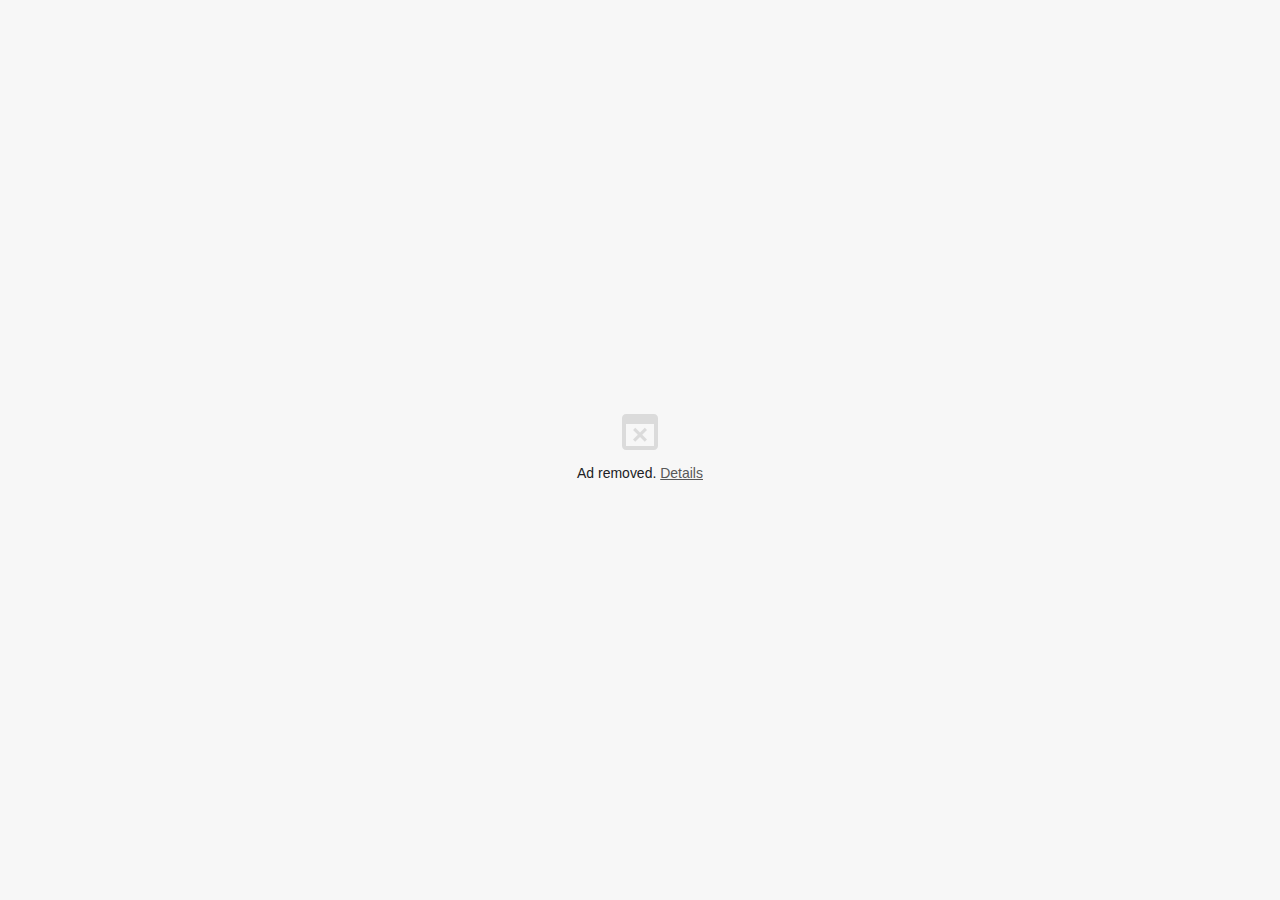
<file: images/Project Report on E-Commerce by Sanjay Gupta - issuu_files/saved_resource(4).html>
<!DOCTYPE html>
<!-- saved from url=(0029)chrome-error://chromewebdata/ -->
<html dir="ltr" lang="en"><head><meta http-equiv="Content-Type" content="text/html; charset=UTF-8">
  
  <meta name="viewport" content="initial-scale=1, minimum-scale=1, width=device-width">
  <meta http-equiv="Content-Security-Policy" content="require-trusted-types-for &#39;script&#39;; trusted-types jstemplate;">
  <title></title>
  <style>/* Copyright 2017 The Chromium Authors. All rights reserved.
 * Use of this source code is governed by a BSD-style license that can be
 * found in the LICENSE file. */

a {
  color: var(--link-color);
}

body {
  --background-color: #fff;
  --error-code-color: var(--google-gray-700);
  --google-blue-100: rgb(210, 227, 252);
  --google-blue-300: rgb(138, 180, 248);
  --google-blue-600: rgb(26, 115, 232);
  --google-blue-700: rgb(25, 103, 210);
  --google-gray-100: rgb(241, 243, 244);
  --google-gray-300: rgb(218, 220, 224);
  --google-gray-500: rgb(154, 160, 166);
  --google-gray-50: rgb(248, 249, 250);
  --google-gray-600: rgb(128, 134, 139);
  --google-gray-700: rgb(95, 99, 104);
  --google-gray-800: rgb(60, 64, 67);
  --google-gray-900: rgb(32, 33, 36);
  --heading-color: var(--google-gray-900);
  --link-color: rgb(88, 88, 88);
  --popup-container-background-color: rgba(0,0,0,.65);
  --primary-button-fill-color-active: var(--google-blue-700);
  --primary-button-fill-color: var(--google-blue-600);
  --primary-button-text-color: #fff;
  --quiet-background-color: rgb(247, 247, 247);
  --secondary-button-border-color: var(--google-gray-500);
  --secondary-button-fill-color: #fff;
  --secondary-button-hover-border-color: var(--google-gray-600);
  --secondary-button-hover-fill-color: var(--google-gray-50);
  --secondary-button-text-color: var(--google-gray-700);
  --small-link-color: var(--google-gray-700);
  --text-color: var(--google-gray-700);
  background: var(--background-color);
  color: var(--text-color);
  word-wrap: break-word;
}

.nav-wrapper .secondary-button {
  background: var(--secondary-button-fill-color);
  border: 1px solid var(--secondary-button-border-color);
  color: var(--secondary-button-text-color);
  float: none;
  margin: 0;
  padding: 8px 16px;
}

.hidden {
  display: none;
}

html {
  -webkit-text-size-adjust: 100%;
  font-size: 125%;
}

.icon {
  background-repeat: no-repeat;
  background-size: 100%;
}

@media (prefers-color-scheme: dark) {
  body {
    --background-color: var(--google-gray-900);
    --error-code-color: var(--google-gray-500);
    --heading-color: var(--google-gray-500);
    --link-color: var(--google-blue-300);
    --primary-button-fill-color-active: rgb(129, 162, 208);
    --primary-button-fill-color: var(--google-blue-300);
    --primary-button-text-color: var(--google-gray-900);
    --quiet-background-color: var(--background-color);
    --secondary-button-border-color: var(--google-gray-700);
    --secondary-button-fill-color: var(--google-gray-900);
    --secondary-button-hover-fill-color: rgb(48, 51, 57);
    --secondary-button-text-color: var(--google-blue-300);
    --small-link-color: var(--google-blue-300);
    --text-color: var(--google-gray-500);
  }
}
</style>
  <style>/* Copyright 2017 The Chromium Authors. All rights reserved.
 * Use of this source code is governed by a BSD-style license that can be
 * found in the LICENSE file. */

body {
  background-color: var(--quiet-background-color);
  margin: 0;
}

#details {
  box-sizing: border-box;
  color: var(--text-color);
  font-family: Roboto-Regular, sans-serif;
  font-size: 0.93333em;
  height: auto;
  line-height: 1.48em;
  margin: 0;
  opacity: 1;
  transition: opacity 250ms cubic-bezier(0.4, 0, 0.2, 1);
}

#details.hidden {
  display: block;
  height: 0;
  opacity: 0;
  overflow: hidden;
  padding-bottom: 0;
  transition: none;
}

#details-link {
  color: var(--link-color);
  text-decoration: underline;
  text-transform: none;
}

h1 {
  color: var(--heading-color);
  font-family: Roboto-Regular, sans-serif;
  font-size: 0.93333em;
  font-weight: normal;
  line-height: 1.4em;
  margin: 8px 0 8px;
}

.giant .icon {
  bottom: 0;
  left: 0;
  margin: auto;
  position: fixed;
  right: 0;
  top: 0;
}

.giant #details,
.giant #main-message {
  display: none;
}

.icon {
  background-image: url([data-uri]);
  background-position: center;
  height: 20vh;
  margin: 0 auto;
  max-height: 48px;
  max-width: 48px;
  min-height: 18px;
  min-width: 18px;
  opacity: .54;
  width: 20vh;
}

.heavy-ad .icon {
  background-image: url([data-uri]);
}

.interstitial-wrapper {
  align-items: center;
  box-sizing: border-box;
  display: flex;
  flex-direction: column;
  height: 100vh;
  justify-content: center;
  line-height: 1.6em;
  margin: 0 auto;
  max-width: 480px;
  padding: 16px;
  width: 100%;
}

#main-content {
  align-self: auto;
  flex: 0 1 auto;
  text-align: center;
}

@media (max-height:2em), (max-width:2em) {
  .icon {
    display: none;
  }
}

@media (min-height:25em) and (min-width:37.5em),
       (min-height:37.5em) and (min-width:25em) {
  .interstitial-wrapper {
    padding: 48px;
  }
}

/* Views that don't fit the details text. */
@media (max-height:11.25em) and (max-width:18.75em),
       (max-height:18.75em) and (max-width:11.25em),
       (max-height:5em), (max-width:5em) {
  .icon {
    max-height: 24px;
    max-width: 24px;
  }

  #details,
  #main-message {
    display: none;
  }
}

@media (prefers-color-scheme: dark) {
  .dark-mode-available .icon {
    filter: invert(1);
  }
}
</style>
  <script>// Copyright (c) 2012 The Chromium Authors. All rights reserved.
// Use of this source code is governed by a BSD-style license that can be
// found in the LICENSE file.

// #import {assertInstanceof} from './assert.m.js';
// #import {dispatchSimpleEvent} from './cr.m.js';
// Copyright (c) 2013 The Chromium Authors. All rights reserved.
// Use of this source code is governed by a BSD-style license that can be
// found in the LICENSE file.

/**
 * @fileoverview Assertion support.
 */

/**
 * Verify |condition| is truthy and return |condition| if so.
 * @template T
 * @param {T} condition A condition to check for truthiness.  Note that this
 *     may be used to test whether a value is defined or not, and we don't want
 *     to force a cast to Boolean.
 * @param {string=} opt_message A message to show on failure.
 * @return {T} A non-null |condition|.
 * @closurePrimitive {asserts.truthy}
 * @suppress {reportUnknownTypes} because T is not sufficiently constrained.
 */
/* #export */ function assert(condition, opt_message) {
  if (!condition) {
    let message = 'Assertion failed';
    if (opt_message) {
      message = message + ': ' + opt_message;
    }
    const error = new Error(message);
    const global = function() {
      const thisOrSelf = this || self;
      /** @type {boolean} */
      thisOrSelf.traceAssertionsForTesting;
      return thisOrSelf;
    }();
    if (global.traceAssertionsForTesting) {
      console.warn(error.stack);
    }
    throw error;
  }
  return condition;
}

/**
 * Call this from places in the code that should never be reached.
 *
 * For example, handling all the values of enum with a switch() like this:
 *
 *   function getValueFromEnum(enum) {
 *     switch (enum) {
 *       case ENUM_FIRST_OF_TWO:
 *         return first
 *       case ENUM_LAST_OF_TWO:
 *         return last;
 *     }
 *     assertNotReached();
 *     return document;
 *   }
 *
 * This code should only be hit in the case of serious programmer error or
 * unexpected input.
 *
 * @param {string=} opt_message A message to show when this is hit.
 * @closurePrimitive {asserts.fail}
 */
/* #export */ function assertNotReached(opt_message) {
  assert(false, opt_message || 'Unreachable code hit');
}

/**
 * @param {*} value The value to check.
 * @param {function(new: T, ...)} type A user-defined constructor.
 * @param {string=} opt_message A message to show when this is hit.
 * @return {T}
 * @template T
 */
/* #export */ function assertInstanceof(value, type, opt_message) {
  // We don't use assert immediately here so that we avoid constructing an error
  // message if we don't have to.
  if (!(value instanceof type)) {
    assertNotReached(
        opt_message ||
        'Value ' + value + ' is not a[n] ' + (type.name || typeof type));
  }
  return value;
}


/**
 * Alias for document.getElementById. Found elements must be HTMLElements.
 * @param {string} id The ID of the element to find.
 * @return {HTMLElement} The found element or null if not found.
 */
/* #export */ function $(id) {
  // Disable getElementById restriction here, since we are instructing other
  // places to re-use the $() that is defined here.
  // eslint-disable-next-line no-restricted-properties
  const el = document.getElementById(id);
  return el ? assertInstanceof(el, HTMLElement) : null;
}

// TODO(devlin): This should return SVGElement, but closure compiler is missing
// those externs.
/**
 * Alias for document.getElementById. Found elements must be SVGElements.
 * @param {string} id The ID of the element to find.
 * @return {Element} The found element or null if not found.
 */
/* #export */ function getSVGElement(id) {
  // Disable getElementById restriction here, since it is not suitable for SVG
  // elements.
  // eslint-disable-next-line no-restricted-properties
  const el = document.getElementById(id);
  return el ? assertInstanceof(el, Element) : null;
}

/**
 * @return {?Element} The currently focused element (including elements that are
 *     behind a shadow root), or null if nothing is focused.
 */
/* #export */ function getDeepActiveElement() {
  let a = document.activeElement;
  while (a && a.shadowRoot && a.shadowRoot.activeElement) {
    a = a.shadowRoot.activeElement;
  }
  return a;
}

// 

/**
 * @param {Node} el A node to search for ancestors with |className|.
 * @param {string} className A class to search for.
 * @return {Element} A node with class of |className| or null if none is found.
 */
/* #export */ function findAncestorByClass(el, className) {
  return /** @type {Element} */ (findAncestor(el, function(el) {
    return el.classList && el.classList.contains(className);
  }));
}

/**
 * Return the first ancestor for which the {@code predicate} returns true.
 * @param {Node} node The node to check.
 * @param {function(Node):boolean} predicate The function that tests the
 *     nodes.
 * @param {boolean=} includeShadowHosts
 * @return {Node} The found ancestor or null if not found.
 */
/* #export */ function findAncestor(node, predicate, includeShadowHosts) {
  while (node !== null) {
    if (predicate(node)) {
      break;
    }
    node = includeShadowHosts && node instanceof ShadowRoot ? node.host :
                                                              node.parentNode;
  }
  return node;
}

/**
 * Disables text selection and dragging, with optional callbacks to specify
 * overrides.
 * @param {function(Event):boolean=} opt_allowSelectStart Unless this function
 *    is defined and returns true, the onselectionstart event will be
 *    suppressed.
 * @param {function(Event):boolean=} opt_allowDragStart Unless this function
 *    is defined and returns true, the ondragstart event will be suppressed.
 */
/* #export */ function disableTextSelectAndDrag(
    opt_allowSelectStart, opt_allowDragStart) {
  // Disable text selection.
  document.onselectstart = function(e) {
    if (!(opt_allowSelectStart && opt_allowSelectStart.call(this, e))) {
      e.preventDefault();
    }
  };

  // Disable dragging.
  document.ondragstart = function(e) {
    if (!(opt_allowDragStart && opt_allowDragStart.call(this, e))) {
      e.preventDefault();
    }
  };
}

/**
 * Check the directionality of the page.
 * @return {boolean} True if Chrome is running an RTL UI.
 */
/* #export */ function isRTL() {
  return document.documentElement.dir === 'rtl';
}

/**
 * Get an element that's known to exist by its ID. We use this instead of just
 * calling getElementById and not checking the result because this lets us
 * satisfy the JSCompiler type system.
 * @param {string} id The identifier name.
 * @return {!HTMLElement} the Element.
 */
/* #export */ function getRequiredElement(id) {
  return assertInstanceof(
      $(id), HTMLElement, 'Missing required element: ' + id);
}

/**
 * Query an element that's known to exist by a selector. We use this instead of
 * just calling querySelector and not checking the result because this lets us
 * satisfy the JSCompiler type system.
 * @param {string} selectors CSS selectors to query the element.
 * @param {(!Document|!DocumentFragment|!Element)=} opt_context An optional
 *     context object for querySelector.
 * @return {!HTMLElement} the Element.
 */
/* #export */ function queryRequiredElement(selectors, opt_context) {
  const element = (opt_context || document).querySelector(selectors);
  return assertInstanceof(
      element, HTMLElement, 'Missing required element: ' + selectors);
}

/**
 * Creates a new URL which is the old URL with a GET param of key=value.
 * @param {string} url The base URL. There is not sanity checking on the URL so
 *     it must be passed in a proper format.
 * @param {string} key The key of the param.
 * @param {string} value The value of the param.
 * @return {string} The new URL.
 */
/* #export */ function appendParam(url, key, value) {
  const param = encodeURIComponent(key) + '=' + encodeURIComponent(value);

  if (url.indexOf('?') === -1) {
    return url + '?' + param;
  }
  return url + '&' + param;
}

/**
 * Creates an element of a specified type with a specified class name.
 * @param {string} type The node type.
 * @param {string} className The class name to use.
 * @return {Element} The created element.
 */
/* #export */ function createElementWithClassName(type, className) {
  const elm = document.createElement(type);
  elm.className = className;
  return elm;
}

/**
 * transitionend does not always fire (e.g. when animation is aborted
 * or when no paint happens during the animation). This function sets up
 * a timer and emulate the event if it is not fired when the timer expires.
 * @param {!HTMLElement} el The element to watch for transitionend.
 * @param {number=} opt_timeOut The maximum wait time in milliseconds for the
 *     transitionend to happen. If not specified, it is fetched from |el|
 *     using the transitionDuration style value.
 */
/* #export */ function ensureTransitionEndEvent(el, opt_timeOut) {
  if (opt_timeOut === undefined) {
    const style = getComputedStyle(el);
    opt_timeOut = parseFloat(style.transitionDuration) * 1000;

    // Give an additional 50ms buffer for the animation to complete.
    opt_timeOut += 50;
  }

  let fired = false;
  el.addEventListener('transitionend', function f(e) {
    el.removeEventListener('transitionend', f);
    fired = true;
  });
  window.setTimeout(function() {
    if (!fired) {
      cr.dispatchSimpleEvent(el, 'transitionend', true);
    }
  }, opt_timeOut);
}

/**
 * Alias for document.scrollTop getter.
 * @param {!HTMLDocument} doc The document node where information will be
 *     queried from.
 * @return {number} The Y document scroll offset.
 */
/* #export */ function scrollTopForDocument(doc) {
  return doc.documentElement.scrollTop || doc.body.scrollTop;
}

/**
 * Alias for document.scrollTop setter.
 * @param {!HTMLDocument} doc The document node where information will be
 *     queried from.
 * @param {number} value The target Y scroll offset.
 */
/* #export */ function setScrollTopForDocument(doc, value) {
  doc.documentElement.scrollTop = doc.body.scrollTop = value;
}

/**
 * Alias for document.scrollLeft getter.
 * @param {!HTMLDocument} doc The document node where information will be
 *     queried from.
 * @return {number} The X document scroll offset.
 */
/* #export */ function scrollLeftForDocument(doc) {
  return doc.documentElement.scrollLeft || doc.body.scrollLeft;
}

/**
 * Alias for document.scrollLeft setter.
 * @param {!HTMLDocument} doc The document node where information will be
 *     queried from.
 * @param {number} value The target X scroll offset.
 */
/* #export */ function setScrollLeftForDocument(doc, value) {
  doc.documentElement.scrollLeft = doc.body.scrollLeft = value;
}

/**
 * Replaces '&', '<', '>', '"', and ''' characters with their HTML encoding.
 * @param {string} original The original string.
 * @return {string} The string with all the characters mentioned above replaced.
 */
/* #export */ function HTMLEscape(original) {
  return original.replace(/&/g, '&amp;')
      .replace(/</g, '&lt;')
      .replace(/>/g, '&gt;')
      .replace(/"/g, '&quot;')
      .replace(/'/g, '&#39;');
}

/**
 * Shortens the provided string (if necessary) to a string of length at most
 * |maxLength|.
 * @param {string} original The original string.
 * @param {number} maxLength The maximum length allowed for the string.
 * @return {string} The original string if its length does not exceed
 *     |maxLength|. Otherwise the first |maxLength| - 1 characters with '...'
 *     appended.
 */
/* #export */ function elide(original, maxLength) {
  if (original.length <= maxLength) {
    return original;
  }
  return original.substring(0, maxLength - 1) + '\u2026';
}

/**
 * Quote a string so it can be used in a regular expression.
 * @param {string} str The source string.
 * @return {string} The escaped string.
 */
/* #export */ function quoteString(str) {
  return str.replace(/([\\\.\+\*\?\[\^\]\$\(\)\{\}\=\!\<\>\|\:])/g, '\\$1');
}

/**
 * Calls |callback| and stops listening the first time any event in |eventNames|
 * is triggered on |target|.
 * @param {!EventTarget} target
 * @param {!Array<string>|string} eventNames Array or space-delimited string of
 *     event names to listen to (e.g. 'click mousedown').
 * @param {function(!Event)} callback Called at most once. The
 *     optional return value is passed on by the listener.
 */
/* #export */ function listenOnce(target, eventNames, callback) {
  if (!Array.isArray(eventNames)) {
    eventNames = eventNames.split(/ +/);
  }

  const removeAllAndCallCallback = function(event) {
    eventNames.forEach(function(eventName) {
      target.removeEventListener(eventName, removeAllAndCallCallback, false);
    });
    return callback(event);
  };

  eventNames.forEach(function(eventName) {
    target.addEventListener(eventName, removeAllAndCallCallback, false);
  });
}

//   /* is_ios */

/**
 * @param {!Event} e
 * @return {boolean} Whether a modifier key was down when processing |e|.
 */
/* #export */ function hasKeyModifiers(e) {
  return !!(e.altKey || e.ctrlKey || e.metaKey || e.shiftKey);
}

/**
 * @param {!Element} el
 * @return {boolean} Whether the element is interactive via text input.
 */
/* #export */ function isTextInputElement(el) {
  return el.tagName === 'INPUT' || el.tagName === 'TEXTAREA';
}
</script>
  <script>// Copyright 2017 The Chromium Authors. All rights reserved.
// Use of this source code is governed by a BSD-style license that can be
// found in the LICENSE file.

// This is the shared code for security interstitials. It is used for both SSL
// interstitials and Safe Browsing interstitials.

/**
 * @typedef {{
 *   dontProceed: function(),
 *   proceed: function(),
 *   showMoreSection: function(),
 *   openHelpCenter: function(),
 *   openDiagnostic: function(),
 *   reload: function(),
 *   openDateSettings: function(),
 *   openLogin: function(),
 *   doReport: function(),
 *   dontReport: function(),
 *   openReportingPrivacy: function(),
 *   openWhitepaper: function(),
 *   reportPhishingError: function(),
 * }}
 */
// eslint-disable-next-line no-var
var certificateErrorPageController;

// Should match security_interstitials::SecurityInterstitialCommand
/** @enum {number} */
const SecurityInterstitialCommandId = {
  CMD_DONT_PROCEED: 0,
  CMD_PROCEED: 1,
  // Ways for user to get more information
  CMD_SHOW_MORE_SECTION: 2,
  CMD_OPEN_HELP_CENTER: 3,
  CMD_OPEN_DIAGNOSTIC: 4,
  // Primary button actions
  CMD_RELOAD: 5,
  CMD_OPEN_DATE_SETTINGS: 6,
  CMD_OPEN_LOGIN: 7,
  // Safe Browsing Extended Reporting
  CMD_DO_REPORT: 8,
  CMD_DONT_REPORT: 9,
  CMD_OPEN_REPORTING_PRIVACY: 10,
  CMD_OPEN_WHITEPAPER: 11,
  // Report a phishing error.
  CMD_REPORT_PHISHING_ERROR: 12,
  // Open enhanced protection settings.
  CMD_OPEN_ENHANCED_PROTECTION_SETTINGS: 13,
};

const HIDDEN_CLASS = 'hidden';

/**
 * A convenience method for sending commands to the parent page.
 * @param {SecurityInterstitialCommandId} cmd  The command to send.
 */
function sendCommand(cmd) {
  if (window.certificateErrorPageController) {
    switch (cmd) {
      case SecurityInterstitialCommandId.CMD_DONT_PROCEED:
        certificateErrorPageController.dontProceed();
        break;
      case SecurityInterstitialCommandId.CMD_PROCEED:
        certificateErrorPageController.proceed();
        break;
      case SecurityInterstitialCommandId.CMD_SHOW_MORE_SECTION:
        certificateErrorPageController.showMoreSection();
        break;
      case SecurityInterstitialCommandId.CMD_OPEN_HELP_CENTER:
        certificateErrorPageController.openHelpCenter();
        break;
      case SecurityInterstitialCommandId.CMD_OPEN_DIAGNOSTIC:
        certificateErrorPageController.openDiagnostic();
        break;
      case SecurityInterstitialCommandId.CMD_RELOAD:
        certificateErrorPageController.reload();
        break;
      case SecurityInterstitialCommandId.CMD_OPEN_DATE_SETTINGS:
        certificateErrorPageController.openDateSettings();
        break;
      case SecurityInterstitialCommandId.CMD_OPEN_LOGIN:
        certificateErrorPageController.openLogin();
        break;
      case SecurityInterstitialCommandId.CMD_DO_REPORT:
        certificateErrorPageController.doReport();
        break;
      case SecurityInterstitialCommandId.CMD_DONT_REPORT:
        certificateErrorPageController.dontReport();
        break;
      case SecurityInterstitialCommandId.CMD_OPEN_REPORTING_PRIVACY:
        certificateErrorPageController.openReportingPrivacy();
        break;
      case SecurityInterstitialCommandId.CMD_OPEN_WHITEPAPER:
        certificateErrorPageController.openWhitepaper();
        break;
      case SecurityInterstitialCommandId.CMD_REPORT_PHISHING_ERROR:
        certificateErrorPageController.reportPhishingError();
        break;
      case SecurityInterstitialCommandId.CMD_OPEN_ENHANCED_PROTECTION_SETTINGS:
        certificateErrorPageController.openEnhancedProtectionSettings();
        break;
    }
    return;
  }
  // 
  window.domAutomationController.send(cmd);
  // 
  // 
}

/**
 * Call this to stop clicks on <a href="#"> links from scrolling to the top of
 * the page (and possibly showing a # in the link).
 */
function preventDefaultOnPoundLinkClicks() {
  document.addEventListener('click', function(e) {
    const anchor = findAncestor(/** @type {Node} */ (e.target), function(el) {
      return el.tagName === 'A';
    });
    // Use getAttribute() to prevent URL normalization.
    if (anchor && anchor.getAttribute('href') === '#') {
      e.preventDefault();
    }
  });
}

// 

// 
</script>
  <script>// Copyright 2017 The Chromium Authors. All rights reserved.
// Use of this source code is governed by a BSD-style license that can be
// found in the LICENSE file.

/**
 * Restores the interstitial content to the initial state if the window size
 * switches to a small view.
 */
function onResize() {
  const mediaQuery = '(max-height:11.25em) and (max-width:18.75em),' +
       '(max-height:18.75em) and (max-width:11.25em),' +
       '(max-height:5em), (max-width:5em)';

  // Check for change in window size.
  if (window.matchMedia(mediaQuery).matches) {
    const hiddenDetails = $('details').classList.add(HIDDEN_CLASS);
    $('main-content').classList.remove(HIDDEN_CLASS);
    $('icon').setAttribute('aria-label', loadTimeData.getString('heading'));
  } else {
    $('icon').removeAttribute('aria-label');
  }
}

function initPage() {
  const isGiantWebView = loadTimeData.getBoolean('is_giant');
  const interstitialType = loadTimeData.getString('type');
  const safebrowsing = interstitialType === 'SAFEBROWSING';
  const heavyAd = interstitialType === 'HEAVYAD';

  document.body.className = isGiantWebView ? 'giant' : '';

  if (heavyAd) {
    document.body.classList.add('heavy-ad');
  }

  preventDefaultOnPoundLinkClicks();

  $('details-link').addEventListener('click', function(event) {
    const hiddenDetails = $('details').classList.toggle(HIDDEN_CLASS);
    $('main-content').classList.toggle(HIDDEN_CLASS, !hiddenDetails);
  });

  if (safebrowsing) {
    $('proceed-link').addEventListener('click', function(event) {
      sendCommand(SecurityInterstitialCommandId.CMD_PROCEED);
    });
  }

  window.addEventListener('resize', onResize);
}

document.addEventListener('DOMContentLoaded', initPage);
</script>
</head>
<body id="body" marginwidth="0" marginheight="0" jstcache="0" class="heavy-ad">
  <div class="interstitial-wrapper" jstcache="0">
    <div id="main-content" jstcache="0">
      <div id="icon" class="icon" jstcache="0"></div>
      <div id="main-message" jstcache="0">
        <h1 jstcache="0">
          <span jstcache="0">Ad removed.</span>
          <a href="chrome-error://chromewebdata/#" id="details-link" jstcache="0">Details</a>
        </h1>
      </div>
    </div>
    <div id="details" class="hidden" jstcache="0">
      <p jstcache="0">
        This ad used too many resources for your device, so Chrome removed it.
      </p>
    </div>
  </div>


<script jstcache="0">// Copyright (c) 2012 The Chromium Authors. All rights reserved.
// Use of this source code is governed by a BSD-style license that can be
// found in the LICENSE file.

/**
 * @fileoverview This file defines a singleton which provides access to all data
 * that is available as soon as the page's resources are loaded (before DOM
 * content has finished loading). This data includes both localized strings and
 * any data that is important to have ready from a very early stage (e.g. things
 * that must be displayed right away).
 *
 * Note that loadTimeData is not guaranteed to be consistent between page
 * refreshes (https://crbug.com/740629) and should not contain values that might
 * change if the page is re-opened later.
 */

// #import {assert} from './assert.m.js';
// #import {parseHtmlSubset} from './parse_html_subset.m.js';

/**
 * @typedef {{
 *   substitutions: (!Array<string>|undefined),
 *   attrs: (!Array<string>|undefined),
 *   tags: (!Array<string>|undefined),
 * }}
 */
/* #export */ let SanitizeInnerHtmlOpts;

// eslint-disable-next-line no-var
/* #export */ /** @type {!LoadTimeData} */ var loadTimeData;

// Expose this type globally as a temporary work around until
// https://github.com/google/closure-compiler/issues/544 is fixed.
/** @constructor */
function LoadTimeData(){}

(function() {
  'use strict';

  LoadTimeData.prototype = {
    /**
     * Sets the backing object.
     *
     * Note that there is no getter for |data_| to discourage abuse of the form:
     *
     *     var value = loadTimeData.data()['key'];
     *
     * @param {Object} value The de-serialized page data.
     */
    set data(value) {
      expect(!this.data_, 'Re-setting data.');
      this.data_ = value;
    },

    /**
     * Returns a JsEvalContext for |data_|.
     * @returns {JsEvalContext}
     */
    createJsEvalContext() {
      return new JsEvalContext(this.data_);
    },

    /**
     * @param {string} id An ID of a value that might exist.
     * @return {boolean} True if |id| is a key in the dictionary.
     */
    valueExists(id) {
      return id in this.data_;
    },

    /**
     * Fetches a value, expecting that it exists.
     * @param {string} id The key that identifies the desired value.
     * @return {*} The corresponding value.
     */
    getValue(id) {
      expect(this.data_, 'No data. Did you remember to include strings.js?');
      const value = this.data_[id];
      expect(typeof value !== 'undefined', 'Could not find value for ' + id);
      return value;
    },

    /**
     * As above, but also makes sure that the value is a string.
     * @param {string} id The key that identifies the desired string.
     * @return {string} The corresponding string value.
     */
    getString(id) {
      const value = this.getValue(id);
      expectIsType(id, value, 'string');
      return /** @type {string} */ (value);
    },

    /**
     * Returns a formatted localized string where $1 to $9 are replaced by the
     * second to the tenth argument.
     * @param {string} id The ID of the string we want.
     * @param {...(string|number)} var_args The extra values to include in the
     *     formatted output.
     * @return {string} The formatted string.
     */
    getStringF(id, var_args) {
      const value = this.getString(id);
      if (!value) {
        return '';
      }

      const args = Array.prototype.slice.call(arguments);
      args[0] = value;
      return this.substituteString.apply(this, args);
    },

    /**
     * Make a string safe for use with with Polymer bindings that are
     * inner-h-t-m-l (or other innerHTML use).
     * @param {string} rawString The unsanitized string.
     * @param {SanitizeInnerHtmlOpts=} opts Optional additional allowed tags and
     *     attributes.
     * @return {string}
     */
    sanitizeInnerHtml(rawString, opts) {
      opts = opts || {};
      return parseHtmlSubset('<b>' + rawString + '</b>', opts.tags, opts.attrs)
          .firstChild.innerHTML;
    },

    /**
     * Returns a formatted localized string where $1 to $9 are replaced by the
     * second to the tenth argument. Any standalone $ signs must be escaped as
     * $$.
     * @param {string} label The label to substitute through.
     *     This is not an resource ID.
     * @param {...(string|number)} var_args The extra values to include in the
     *     formatted output.
     * @return {string} The formatted string.
     */
    substituteString(label, var_args) {
      const varArgs = arguments;
      return label.replace(/\$(.|$|\n)/g, function(m) {
        assert(m.match(/\$[$1-9]/), 'Unescaped $ found in localized string.');
        return m === '$$' ? '$' : varArgs[m[1]];
      });
    },

    /**
     * Returns a formatted string where $1 to $9 are replaced by the second to
     * tenth argument, split apart into a list of pieces describing how the
     * substitution was performed. Any standalone $ signs must be escaped as $$.
     * @param {string} label A localized string to substitute through.
     *     This is not an resource ID.
     * @param {...(string|number)} var_args The extra values to include in the
     *     formatted output.
     * @return {!Array<!{value: string, arg: (null|string)}>} The formatted
     *     string pieces.
     */
    getSubstitutedStringPieces(label, var_args) {
      const varArgs = arguments;
      // Split the string by separately matching all occurrences of $1-9 and of
      // non $1-9 pieces.
      const pieces = (label.match(/(\$[1-9])|(([^$]|\$([^1-9]|$))+)/g) ||
                      []).map(function(p) {
        // Pieces that are not $1-9 should be returned after replacing $$
        // with $.
        if (!p.match(/^\$[1-9]$/)) {
          assert(
              (p.match(/\$/g) || []).length % 2 === 0,
              'Unescaped $ found in localized string.');
          return {value: p.replace(/\$\$/g, '$'), arg: null};
        }

        // Otherwise, return the substitution value.
        return {value: varArgs[p[1]], arg: p};
      });

      return pieces;
    },

    /**
     * As above, but also makes sure that the value is a boolean.
     * @param {string} id The key that identifies the desired boolean.
     * @return {boolean} The corresponding boolean value.
     */
    getBoolean(id) {
      const value = this.getValue(id);
      expectIsType(id, value, 'boolean');
      return /** @type {boolean} */ (value);
    },

    /**
     * As above, but also makes sure that the value is an integer.
     * @param {string} id The key that identifies the desired number.
     * @return {number} The corresponding number value.
     */
    getInteger(id) {
      const value = this.getValue(id);
      expectIsType(id, value, 'number');
      expect(value === Math.floor(value), 'Number isn\'t integer: ' + value);
      return /** @type {number} */ (value);
    },

    /**
     * Override values in loadTimeData with the values found in |replacements|.
     * @param {Object} replacements The dictionary object of keys to replace.
     */
    overrideValues(replacements) {
      expect(
          typeof replacements === 'object',
          'Replacements must be a dictionary object.');
      for (const key in replacements) {
        this.data_[key] = replacements[key];
      }
    }
  };

  /**
   * Checks condition, displays error message if expectation fails.
   * @param {*} condition The condition to check for truthiness.
   * @param {string} message The message to display if the check fails.
   */
  function expect(condition, message) {
    if (!condition) {
      console.error(
          'Unexpected condition on ' + document.location.href + ': ' + message);
    }
  }

  /**
   * Checks that the given value has the given type.
   * @param {string} id The id of the value (only used for error message).
   * @param {*} value The value to check the type on.
   * @param {string} type The type we expect |value| to be.
   */
  function expectIsType(id, value, type) {
    expect(
        typeof value === type, '[' + value + '] (' + id + ') is not a ' + type);
  }

  expect(!loadTimeData, 'should only include this file once');
  loadTimeData = new LoadTimeData;

  // Expose |loadTimeData| directly on |window|. This is only necessary by the
  // auto-generated load_time_data.m.js, since within a JS module the scope is
  // local.
  window.loadTimeData = loadTimeData;
})();
</script><script jstcache="0">loadTimeData.data = {"explanationParagraph":"This ad used too many resources for your device, so Chrome removed it.","fontfamily":"'Segoe UI', Tahoma, sans-serif","fontsize":"75%","heading":"Ad removed.","is_giant":false,"language":"en","openDetails":"Details","overridable":false,"tabTitle":"","textdirection":"ltr","type":"HEAVYAD"};</script><script jstcache="0">// Copyright (c) 2012 The Chromium Authors. All rights reserved.
// Use of this source code is governed by a BSD-style license that can be
// found in the LICENSE file.

// This file serves as a proxy to bring the included js file from /third_party
// into its correct location under the resources directory tree, whence it is
// delivered via a chrome://resources URL.  See ../webui_resources.grd.

// Note: this <include> is not behind a single-line comment because the first
// line of the file is source code (so the first line would be skipped) instead
// of a licence header.
// clang-format off
(function(){function l(a,b,c){return Function.prototype.call.apply(Array.prototype.slice,arguments)}function m(a,b,c){var e=l(arguments,2);return function(){return b.apply(a,e)}}function n(a,b){var c=new p(b);for(c.h=[a];c.h.length;){var e=c,d=c.h.shift();e.i(d);for(d=d.firstChild;d;d=d.nextSibling)1==d.nodeType&&e.h.push(d)}}function p(a){this.i=a}function q(a){a.style.display=""}function r(a){a.style.display="none"};var t=/\s*;\s*/;function u(a,b){this.l.apply(this,arguments)}u.prototype.l=function(a,b){this.a||(this.a={});if(b){var c=this.a,e=b.a;for(d in e)c[d]=e[d]}else{var d=this.a;e=v;for(c in e)d[c]=e[c]}this.a.$this=a;this.a.$context=this;this.f="undefined"!=typeof a&&null!=a?a:"";b||(this.a.$top=this.f)};var v={$default:null},w=[];function x(a){for(var b in a.a)delete a.a[b];a.f=null;w.push(a)}function y(a,b,c){try{return b.call(c,a.a,a.f)}catch(e){return v.$default}}
u.prototype.clone=function(a,b,c){if(0<w.length){var e=w.pop();u.call(e,a,this);a=e}else a=new u(a,this);a.a.$index=b;a.a.$count=c;return a};var z;window.trustedTypes&&(z=trustedTypes.createPolicy("jstemplate",{createScript:function(a){return a}}));var A={};function B(a){if(!A[a])try{var b="(function(a_, b_) { with (a_) with (b_) return "+a+" })",c=window.trustedTypes?z.createScript(b):b;A[a]=window.eval(c)}catch(e){}return A[a]}
function E(a){var b=[];a=a.split(t);for(var c=0,e=a.length;c<e;++c){var d=a[c].indexOf(":");if(!(0>d)){var g=a[c].substr(0,d).replace(/^\s+/,"").replace(/\s+$/,"");d=B(a[c].substr(d+1));b.push(g,d)}}return b};function F(){}var G=0,H={0:{}},I={},J={},K=[];function L(a){a.__jstcache||n(a,function(b){M(b)})}var N=[["jsselect",B],["jsdisplay",B],["jsvalues",E],["jsvars",E],["jseval",function(a){var b=[];a=a.split(t);for(var c=0,e=a.length;c<e;++c)if(a[c]){var d=B(a[c]);b.push(d)}return b}],["transclude",function(a){return a}],["jscontent",B],["jsskip",B]];
function M(a){if(a.__jstcache)return a.__jstcache;var b=a.getAttribute("jstcache");if(null!=b)return a.__jstcache=H[b];b=K.length=0;for(var c=N.length;b<c;++b){var e=N[b][0],d=a.getAttribute(e);J[e]=d;null!=d&&K.push(e+"="+d)}if(0==K.length)return a.setAttribute("jstcache","0"),a.__jstcache=H[0];var g=K.join("&");if(b=I[g])return a.setAttribute("jstcache",b),a.__jstcache=H[b];var h={};b=0;for(c=N.length;b<c;++b){d=N[b];e=d[0];var f=d[1];d=J[e];null!=d&&(h[e]=f(d))}b=""+ ++G;a.setAttribute("jstcache",
b);H[b]=h;I[g]=b;return a.__jstcache=h}function P(a,b){a.j.push(b);a.o.push(0)}function Q(a){return a.c.length?a.c.pop():[]}
F.prototype.g=function(a,b){var c=R(b),e=c.transclude;if(e)(c=S(e))?(b.parentNode.replaceChild(c,b),e=Q(this),e.push(this.g,a,c),P(this,e)):b.parentNode.removeChild(b);else if(c=c.jsselect){c=y(a,c,b);var d=b.getAttribute("jsinstance");var g=!1;d&&("*"==d.charAt(0)?(d=parseInt(d.substr(1),10),g=!0):d=parseInt(d,10));var h=null!=c&&"object"==typeof c&&"number"==typeof c.length;e=h?c.length:1;var f=h&&0==e;if(h)if(f)d?b.parentNode.removeChild(b):(b.setAttribute("jsinstance","*0"),r(b));else if(q(b),
null===d||""===d||g&&d<e-1){g=Q(this);d=d||0;for(h=e-1;d<h;++d){var k=b.cloneNode(!0);b.parentNode.insertBefore(k,b);T(k,c,d);f=a.clone(c[d],d,e);g.push(this.b,f,k,x,f,null)}T(b,c,d);f=a.clone(c[d],d,e);g.push(this.b,f,b,x,f,null);P(this,g)}else d<e?(g=c[d],T(b,c,d),f=a.clone(g,d,e),g=Q(this),g.push(this.b,f,b,x,f,null),P(this,g)):b.parentNode.removeChild(b);else null==c?r(b):(q(b),f=a.clone(c,0,1),g=Q(this),g.push(this.b,f,b,x,f,null),P(this,g))}else this.b(a,b)};
F.prototype.b=function(a,b){var c=R(b),e=c.jsdisplay;if(e){if(!y(a,e,b)){r(b);return}q(b)}if(e=c.jsvars)for(var d=0,g=e.length;d<g;d+=2){var h=e[d],f=y(a,e[d+1],b);a.a[h]=f}if(e=c.jsvalues)for(d=0,g=e.length;d<g;d+=2)if(f=e[d],h=y(a,e[d+1],b),"$"==f.charAt(0))a.a[f]=h;else if("."==f.charAt(0)){f=f.substr(1).split(".");for(var k=b,O=f.length,C=0,U=O-1;C<U;++C){var D=f[C];k[D]||(k[D]={});k=k[D]}k[f[O-1]]=h}else f&&("boolean"==typeof h?h?b.setAttribute(f,f):b.removeAttribute(f):b.setAttribute(f,""+h));
if(e=c.jseval)for(d=0,g=e.length;d<g;++d)y(a,e[d],b);e=c.jsskip;if(!e||!y(a,e,b))if(c=c.jscontent){if(c=""+y(a,c,b),b.innerHTML!=c){for(;b.firstChild;)e=b.firstChild,e.parentNode.removeChild(e);b.appendChild(this.m.createTextNode(c))}}else{c=Q(this);for(e=b.firstChild;e;e=e.nextSibling)1==e.nodeType&&c.push(this.g,a,e);c.length&&P(this,c)}};function R(a){if(a.__jstcache)return a.__jstcache;var b=a.getAttribute("jstcache");return b?a.__jstcache=H[b]:M(a)}
function S(a,b){var c=document;if(b){var e=c.getElementById(a);if(!e){e=b();var d=c.getElementById("jsts");d||(d=c.createElement("div"),d.id="jsts",r(d),d.style.position="absolute",c.body.appendChild(d));var g=c.createElement("div");d.appendChild(g);g.innerHTML=e;e=c.getElementById(a)}c=e}else c=c.getElementById(a);return c?(L(c),c=c.cloneNode(!0),c.removeAttribute("id"),c):null}function T(a,b,c){c==b.length-1?a.setAttribute("jsinstance","*"+c):a.setAttribute("jsinstance",""+c)};window.jstGetTemplate=S;window.JsEvalContext=u;window.jstProcess=function(a,b){var c=new F;L(b);c.m=b?9==b.nodeType?b:b.ownerDocument||document:document;var e=m(c,c.g,a,b),d=c.j=[],g=c.o=[];c.c=[];e();for(var h,f,k;d.length;)h=d[d.length-1],e=g[g.length-1],e>=h.length?(e=c,f=d.pop(),f.length=0,e.c.push(f),g.pop()):(f=h[e++],k=h[e++],h=h[e++],g[g.length-1]=e,f.call(c,k,h))};
})()
</script><script jstcache="0">var tp = document.getElementById('body');jstProcess(loadTimeData.createJsEvalContext(), tp);</script><style>/* Copyright 2014 The Chromium Authors. All rights reserved.
 * Use of this source code is governed by a BSD-style license that can be
 * found in the LICENSE file. */

/* This file is dynamically processed by a C++ data source handler to fill in
 * some per-platform/locale styles that dramatically alter the page. This is
 * done to reduce flicker, as JS may not run before the page is rendered.
 *
 * There are two ways to include this stylesheet:
 * 1. via its chrome://resources/ URL in HTML, i.e.:
 *
 *   <link rel="stylesheet" href="chrome://resources/css/text_defaults.css">
 *
 * 2. via the webui::AppendWebUICSSTextDefaults() method to directly append it
 * to an HTML string.
 * Otherwise its placeholders won't be expanded. */

html {
  /* TODO(dbeam): remove this soon. Prefer dir= in HTML. */
  direction: ltr;
}

body {
  font-family: 'Segoe UI', Tahoma, sans-serif;
  font-size: 75%;
}

button {
  font-family: 'Segoe UI', Tahoma, sans-serif;
}
</style></body></html>
</file>
